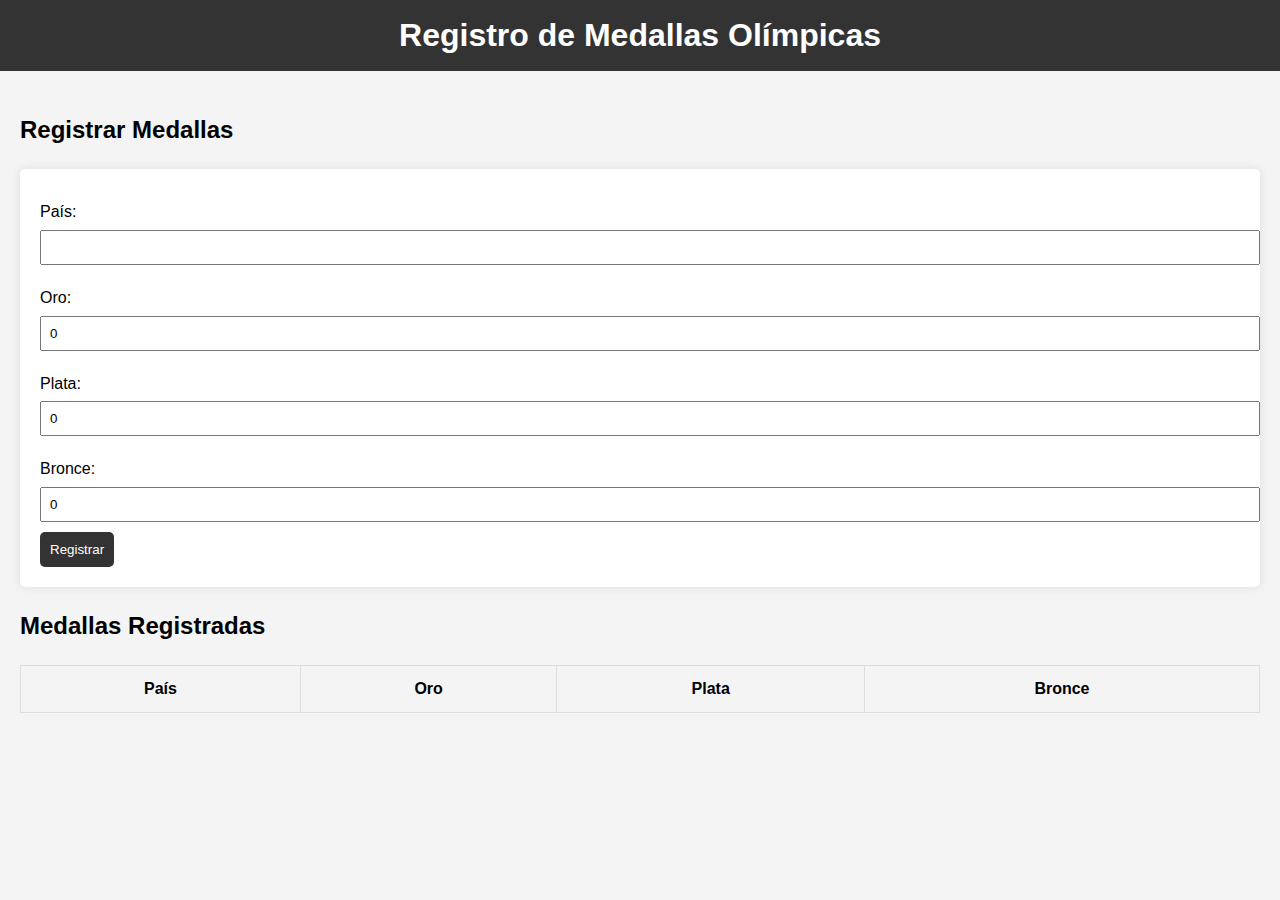
<file: v1/index.html>
<!DOCTYPE html>
<html lang="es">
<head>
    <meta charset="UTF-8">
    <meta name="viewport" content="width=device-width, initial-scale=1.0">
    <title>Registro de Medallas Olímpicas</title>
    <link rel="stylesheet" href="styles.css">
</head>
<body>
    <header>
        <h1>Registro de Medallas Olímpicas</h1>
    </header>
    <main>
        <section>
            <h2>Registrar Medallas</h2>
            <form id="medalForm">
                <label for="country">País:</label>
                <input type="text" id="country" name="country" required>

                <label for="gold">Oro:</label>
                <input type="number" id="gold" name="gold" min="0" value="0">

                <label for="silver">Plata:</label>
                <input type="number" id="silver" name="silver" min="0" value="0">

                <label for="bronze">Bronce:</label>
                <input type="number" id="bronze" name="bronze" min="0" value="0">

                <button type="submit">Registrar</button>
            </form>
        </section>

        <section>
            <h2>Medallas Registradas</h2>
            <table id="medalsTable">
                <thead>
                    <tr>
                        <th>País</th>
                        <th>Oro</th>
                        <th>Plata</th>
                        <th>Bronce</th>
                    </tr>
                </thead>
                <tbody>
                    <!-- Las filas se añadirán aquí -->
                </tbody>
            </table>
        </section>
    </main>
    <script src="script.js"></script>
</body>
</html>
</file>
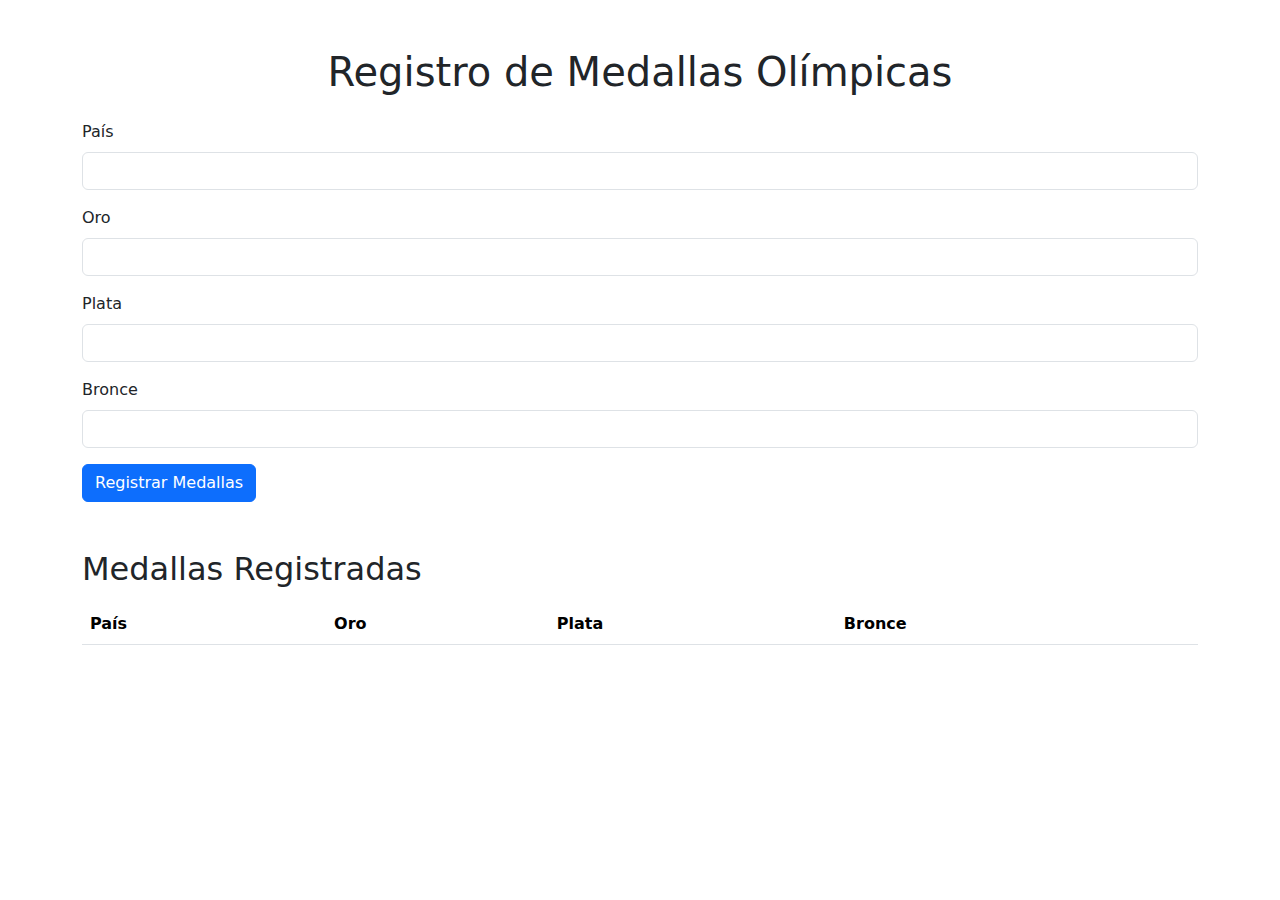
<file: v2/index.html>
<!DOCTYPE html>
<html lang="es">
<head>
    <meta charset="UTF-8">
    <meta name="viewport" content="width=device-width, initial-scale=1.0">
    <title>Registro de Medallas Olímpicas</title>
    <!-- Bootstrap CSS -->
    <link href="https://cdn.jsdelivr.net/npm/bootstrap@5.3.0/dist/css/bootstrap.min.css" rel="stylesheet">
    <!-- Estilos personalizados (opcional) -->
    <link rel="stylesheet" href="styles.css">
</head>
<body>
    <div class="container mt-5">
        <h1 class="text-center mb-4">Registro de Medallas Olímpicas</h1>
        
        <form id="medal-form">
            <div class="mb-3">
                <label for="country" class="form-label">País</label>
                <input type="text" class="form-control" id="country" required>
            </div>
            <div class="mb-3">
                <label for="gold" class="form-label">Oro</label>
                <input type="number" class="form-control" id="gold" min="0" required>
            </div>
            <div class="mb-3">
                <label for="silver" class="form-label">Plata</label>
                <input type="number" class="form-control" id="silver" min="0" required>
            </div>
            <div class="mb-3">
                <label for="bronze" class="form-label">Bronce</label>
                <input type="number" class="form-control" id="bronze" min="0" required>
            </div>
            <button type="submit" class="btn btn-primary">Registrar Medallas</button>
        </form>

        <h2 class="mt-5">Medallas Registradas</h2>
        <table class="table mt-3">
            <thead>
                <tr>
                    <th>País</th>
                    <th>Oro</th>
                    <th>Plata</th>
                    <th>Bronce</th>
                </tr>
            </thead>
            <tbody id="medal-table-body">
                <!-- Las medallas registradas se mostrarán aquí -->
            </tbody>
        </table>
    </div>

    <!-- Bootstrap Bundle with Popper -->
    <script src="https://cdn.jsdelivr.net/npm/bootstrap@5.3.0/dist/js/bootstrap.bundle.min.js"></script>
    <!-- Script personalizado -->
    <script>
        document.getElementById('medal-form').addEventListener('submit', function(event) {
            event.preventDefault();

            const country = document.getElementById('country').value;
            const gold = document.getElementById('gold').value;
            const silver = document.getElementById('silver').value;
            const bronze = document.getElementById('bronze').value;

            const tableBody = document.getElementById('medal-table-body');
            const newRow = document.createElement('tr');

            newRow.innerHTML = `
                <td>${country}</td>
                <td>${gold}</td>
                <td>${silver}</td>
                <td>${bronze}</td>
            `;

            tableBody.appendChild(newRow);

            // Limpiar el formulario
            document.getElementById('medal-form').reset();
        });
    </script>
</body>
</html>
</file>
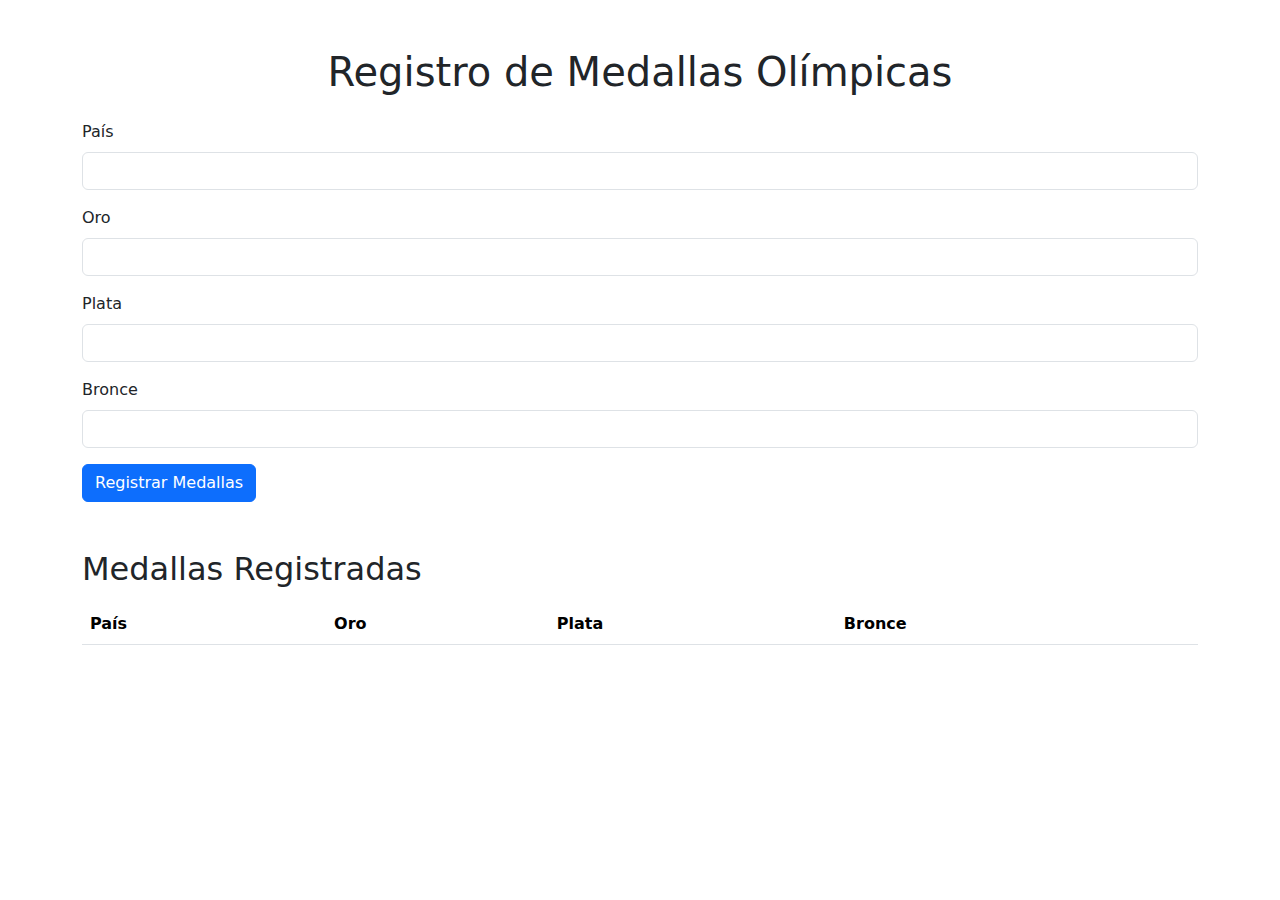
<file: v3/olympic-medals/Frontend/index.html>
<!DOCTYPE html>
<html lang="es">
<head>
    <meta charset="UTF-8">
    <meta name="viewport" content="width=device-width, initial-scale=1.0">
    <title>Registro de Medallas Olímpicas</title>
    <link href="https://cdn.jsdelivr.net/npm/bootstrap@5.3.0/dist/css/bootstrap.min.css" rel="stylesheet">
    <link rel="stylesheet" href="styles.css">
</head>
<body>
    <div class="container mt-5">
        <h1 class="text-center mb-4">Registro de Medallas Olímpicas</h1>
        
        <form id="medal-form">
            <div class="mb-3">
                <label for="country" class="form-label">País</label>
                <input type="text" class="form-control" id="country" required>
            </div>
            <div class="mb-3">
                <label for="gold" class="form-label">Oro</label>
                <input type="number" class="form-control" id="gold" min="0" required>
            </div>
            <div class="mb-3">
                <label for="silver" class="form-label">Plata</label>
                <input type="number" class="form-control" id="silver" min="0" required>
            </div>
            <div class="mb-3">
                <label for="bronze" class="form-label">Bronce</label>
                <input type="number" class="form-control" id="bronze" min="0" required>
            </div>
            <button type="submit" class="btn btn-primary">Registrar Medallas</button>
        </form>

        <h2 class="mt-5">Medallas Registradas</h2>
        <table class="table mt-3">
            <thead>
                <tr>
                    <th>País</th>
                    <th>Oro</th>
                    <th>Plata</th>
                    <th>Bronce</th>
                </tr>
            </thead>
            <tbody id="medal-table-body">
                <!-- Las medallas registradas se mostrarán aquí -->
            </tbody>
        </table>
    </div>

    <script>
        document.getElementById('medal-form').addEventListener('submit', function(event) {
            event.preventDefault();

            const country = document.getElementById('country').value;
            const gold = document.getElementById('gold').value;
            const silver = document.getElementById('silver').value;
            const bronze = document.getElementById('bronze').value;

            fetch('http://localhost:3000/add-medal', {
                method: 'POST',
                headers: {
                    'Content-Type': 'application/json'
                },
                body: JSON.stringify({ country, gold, silver, bronze })
            })
            .then(response => response.json())
            .then(() => {
                document.getElementById('medal-form').reset();
                loadMedals();
            })
            .catch(error => console.error('Error:', error));
        });

        function loadMedals() {
            fetch('http://localhost:3000/medals')
                .then(response => response.json())
                .then(medals => {
                    const tableBody = document.getElementById('medal-table-body');
                    tableBody.innerHTML = '';
                    medals.forEach(medal => {
                        const row = document.createElement('tr');
                        row.innerHTML = `
                            <td>${medal.country}</td>
                            <td>${medal.gold}</td>
                            <td>${medal.silver}</td>
                            <td>${medal.bronze}</td>
                        `;
                        tableBody.appendChild(row);
                    });
                })
                .catch(error => console.error('Error:', error));
        }

        // Cargar las medallas al cargar la página
        loadMedals();
    </script>
</body>
</html>
</file>
<file: v1/styles.css>
body {
    font-family: Arial, sans-serif;
    line-height: 1.6;
    margin: 0;
    padding: 0;
    background-color: #f4f4f4;
}

header {
    background: #333;
    color: #fff;
    padding: 10px 0;
    text-align: center;
}

h1 {
    margin: 0;
}

main {
    padding: 20px;
}

form {
    background: #fff;
    padding: 20px;
    border-radius: 5px;
    box-shadow: 0 0 10px rgba(0,0,0,0.1);
}

form label {
    display: block;
    margin: 10px 0 5px;
}

form input {
    width: 100%;
    padding: 8px;
    margin-bottom: 10px;
}

form button {
    background: #333;
    color: #fff;
    border: none;
    padding: 10px;
    cursor: pointer;
    border-radius: 5px;
}

form button:hover {
    background: #555;
}

table {
    width: 100%;
    border-collapse: collapse;
    margin-top: 20px;
}

table, th, td {
    border: 1px solid #ddd;
}

th, td {
    padding: 10px;
    text-align: center;
}

th {
    background: #f4f4f4;
}
</file>
<file: v2/styles.css>
/* Agrega aquí estilos personalizados si lo deseas */
</file>
<file: v3/olympic-medals/Frontend/styles.css>
/* Estilos personalizados opcionales */
</file>
